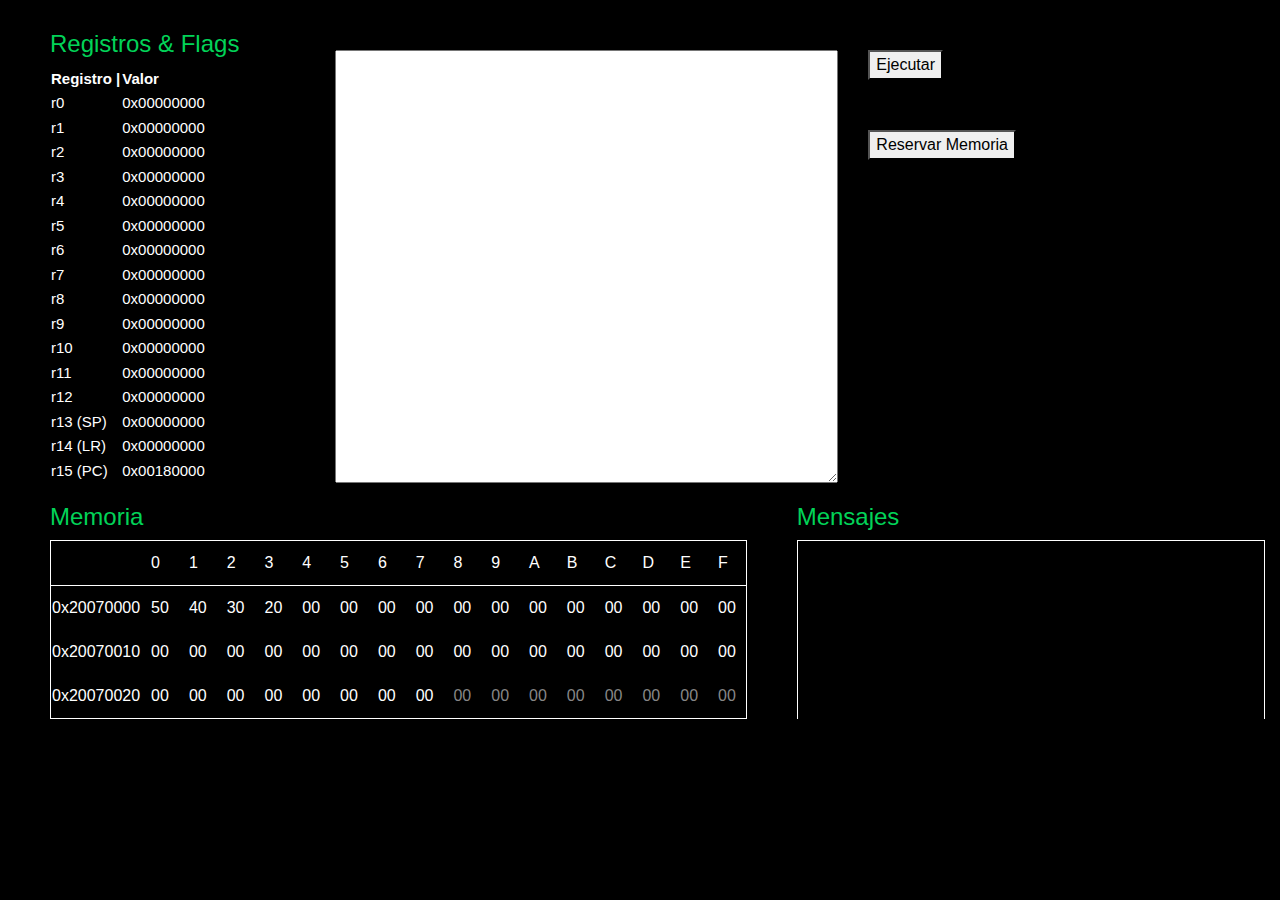
<file: index.html>
<!DOCTYPE html>
<html lang="en">

<head>
	<meta charset="UTF-8">
	<meta name="viewport" content="width=device-width, initial-scale=1.0">
	<title>ARM</title>
	<link rel="stylesheet" type="text/css" media="screen" href="css/bootstrap.min.css" />
	<link rel="stylesheet" href="css/estilos.css">
</head>

<body style="background-color: black; color: white">
	<div class="container-fluid cien-vh">
		<div class="row">
			<div id="aplicar-scroll" class="col-3 px-10 padding-l-50" style="padding-top: 30px;">
				<h4 style="color: #02D358">Registros & Flags</h4>
				<table style="font-size: 15px">
					<tr>
						<th>Registro | </th>
						<th> Valor </th>
					</tr>
					<tbody id="registros"></tbody>
				</table>
			</div>
			<div class="col-5" style="padding-top: 50px;">
				<textarea class="cien" name="area-de-codigo" id="area-de-codigo"></textarea>
			</div>
			<div class="col-2">
				<button style="margin-top: 50px;" onclick="ejecutar()">Ejecutar</button>
				<button style="margin-top: 50px;" onclick="reservarMemoria()">Reservar Memoria</button>
			</div>
		</div>
		<div class="row">
			<div id="aplicar-scroll" class="col-7 padding-l-50" style="padding-top: 20px">
				<h4 style="color: #02D358">Memoria</h4>
				<table style="border: 0.2px solid white; border-collapse: collapse;">
					<tr style="border: 0.2px solid white">
						<td style="padding:10px"></td>
						<td style="padding:10px">0</td>
						<td style="padding:10px">1</td>
						<td style="padding:10px">2</td>
						<td style="padding:10px">3</td>
						<td style="padding:10px">4</td>
						<td style="padding:10px">5</td>
						<td style="padding:10px">6</td>
						<td style="padding:10px">7</td>
						<td style="padding:10px">8</td>
						<td style="padding:10px">9</td>
						<td style="padding:10px">A</td>
						<td style="padding:10px">B</td>
						<td style="padding:10px">C</td>
						<td style="padding:10px">D</td>
						<td style="padding:10px">E</td>
						<td style="padding:10px">F</td>
					</tr>
					<tbody style="border: 0.2px solid white; border-collapse: collapse;">
						<tr id="espacio1">

						</tr>
						<tr id="espacio2">

						</tr>
						<tr id="espacio3">
							<td>0x20070000</td>
						</tr>
					</tbody>
				</table>
			</div>
			<div id="aplicar-scroll" class="col-5" style="padding-left: 50px;padding-top: 20px;">
				<h4 style="color: #02D358">Mensajes</h4>
				<div id="errores" style="border: 0.2px solid white;height: 85%">
				</div>
			</div>
		</div>
	</div>

	<!-- Modal -->
	<div class="modal fade" id="modal-error" tabindex="-1" role="dialog" aria-labelledby="exampleModalLabel" aria-hidden="true">
		<div class="modal-dialog modal-dialog-centered">
		  <div class="modal-content" style="color: black;">
			<div class="modal-header">
			  <h5 class="modal-title" id="exampleModalLabel">Error</h5>
			  <button type="button" class="close" data-dismiss="modal" aria-label="Close">
				<span aria-hidden="true">&times;</span>
			  </button>
			</div>
			<div class="modal-body">
				<p class="text-danger" id="error">Se ha producido un error</p>
			</div>
			<div class="modal-footer">
			  <button type="button" class="btn btn-secondary" data-dismiss="modal">Aceptar</button>
			</div>
		  </div>
		</div>
	  </div>

	<script type="text/javascript" src="js/jquery.min.js"></script>
	<script type="text/javascript" src="js/bootstrap.min.js"></script>
	 <!-- MDB core JavaScript -->
	 <script type="text/javascript" src="js/mdb.min.js"></script>
	<!---<script type="text/javascript" src="js/bootstrap.min.js"></script>--->
	<script type="text/javascript" src="mainBueno.js"></script>
</body>

</html>
</file>
<file: css/estilos.css>
#aplicar-scroll{
    overflow-y: auto;
    overflow-x: auto;
}

.cien{
    height: 100%!important;
    width: 100%!important;
}

.cien-vh{
    height: 100vh;
}

.padding-l-50{
    padding-left: 50px;
}
</file>
